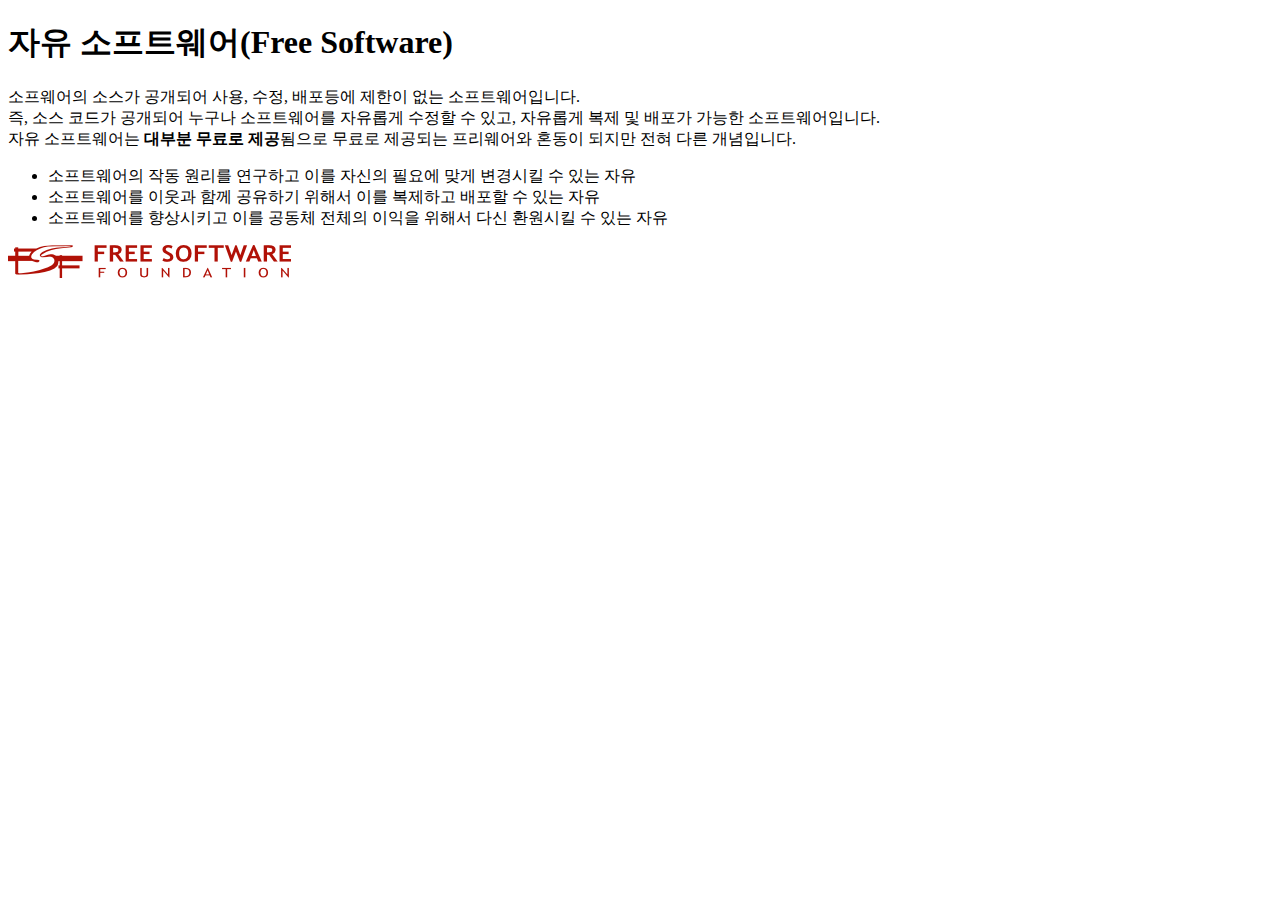
<file: html01.html>
<!DOCTYPE html>
<head>
  <title>기본html</title>
</head>
<body>
<h1>자유 소프트웨어(Free Software)</h1>
<p>
<div>소프웨어의 소스가 공개되어 사용, 수정, 배포등에 제한이 없는 소프트웨어입니다.</div>
<div>즉, <sapn>소스 코드가 공개</sapn>되어 누구나 소프트웨어를 자유롭게 수정할 수 있고, 자유롭게 복제 및 배포가 가능한 소프트웨어입니다.</div>
<div>자유 소프트웨어는 <strong>대부분 무료로 제공</strong>됨으로 무료로 제공되는 프리웨어와 혼동이 되지만 전혀 다른 개념입니다.</div>
</p>
<ul>
<li>소프트웨어의 작동 원리를 연구하고 이를 자신의 필요에 맞게 변경시킬 수 있는 자유</li>
<li>소프트웨어를 이웃과 함께 공유하기 위해서 이를 복제하고 배포할 수 있는 자유</li>
<li>소프트웨어를 향상시키고 이를 공동체 전체의 이익을 위해서 다신 환원시킬 수 있는 자유</li>
</ul>
<div>
  <a href="https://www.fsf.org/"><img src="../img/01.png"></a>
</div>
</body>
</html>
</file>
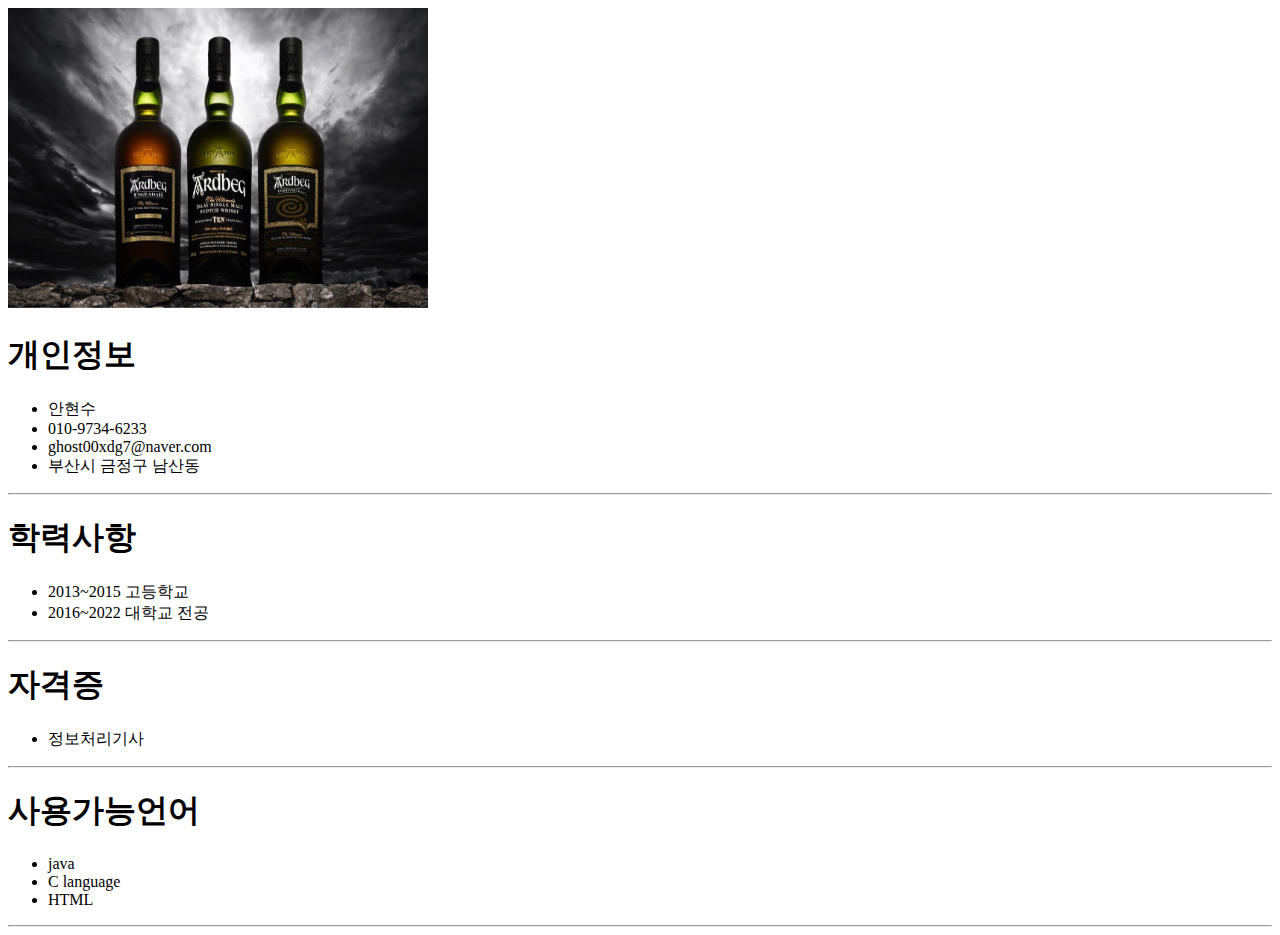
<file: html02.html>
<!DOCTYPE html>
<html>
<head>
  <title>본인소개</title>
</head>
<body>
  <div>
  <img src="../img/02.png" style="width:420px; height:300px;">
  </div>
  <main>
    <section id="sid1">
  <h1>개인정보</h1>
  <ul>
    <li>안현수</li>
    <li>010-9734-6233</li>
    <li>ghost00xdg7@naver.com</li>
    <li>부산시 금정구 남산동</li>
  </ul><hr>
</section>
<section id="sid2">
  <h1>학력사항</h1>
  <ul>
    <li>2013~2015 고등학교</li>
    <li>2016~2022 대학교 전공</li>
  </ul><hr>
</section>
<section id="sid3">
  <h1>자격증</h1>
  <ul>
    <li>정보처리기사</li>
  </ul><hr>
</section>
<section id="sid3">
  <h1>사용가능언어</h1>
  <ul>
    <li>java</li>
    <li>C language</li>
    <li>HTML</li>
  </ul><hr>
</section>
</main>
</body>
</html>
</file>
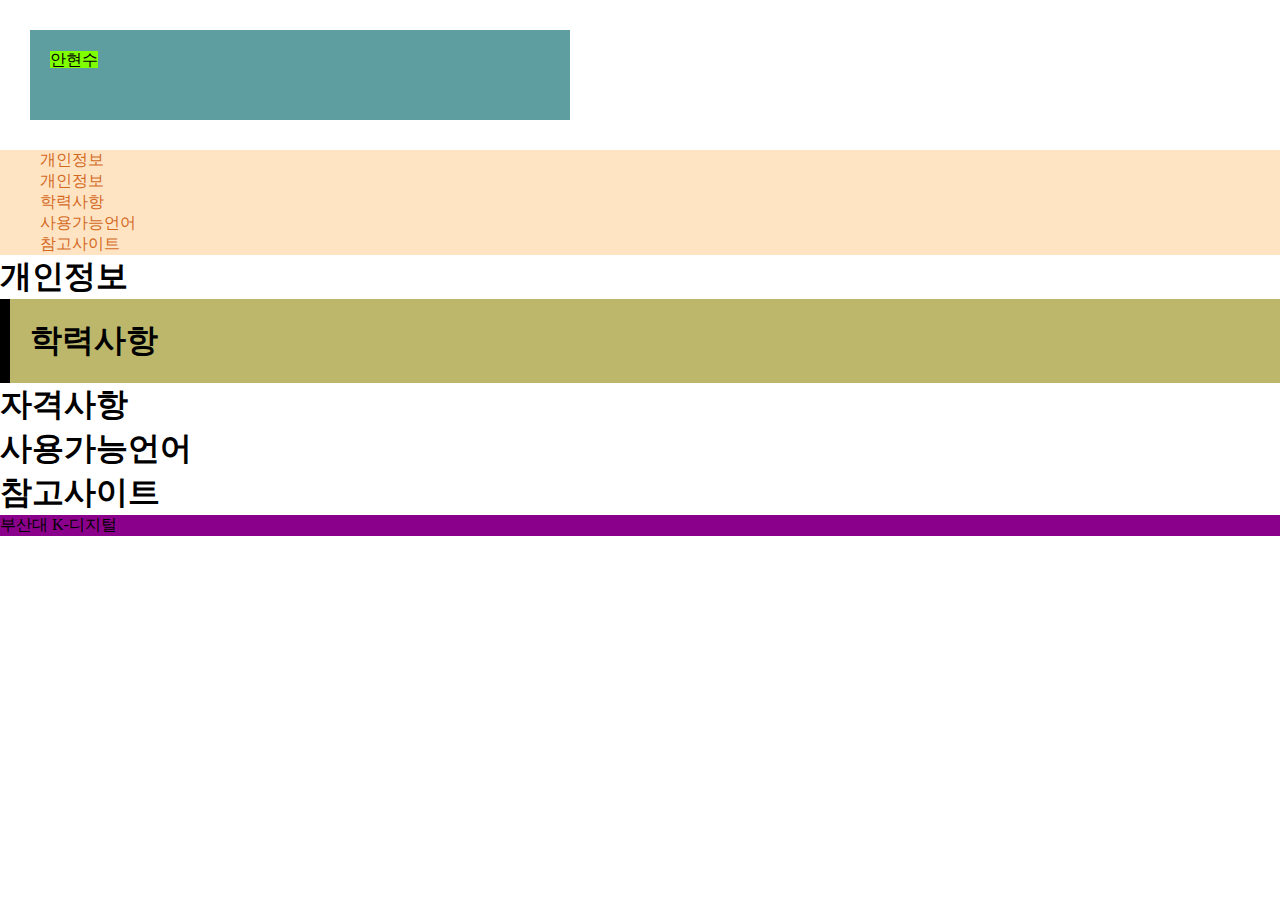
<file: html03.html>
<!DOCTYPE html>
<html>
<head>
  <title>HTML 시멘틱 태그</title>
  <style>
    /*내부 스타일*/
    *{
      margin: 0px;
    }
    /*태그 선택자*/
    ul{
      background-color:khaki;
    }
    span{
      background-color: chartreuse;
      width: 300px;
      height: 20px;
    }
    /*클래스 선택자*/
    .idc1{
      background-color: aqua;
    }
    /*아이디 선택자*/
    #sid2{
      background-color:darkkhaki;
      padding: 20px;
      border-left:purple;
      border-left: 10px;
      border-left-style: solid;
    }
    /*복합 선택자*/
    header{
      background-color: cadetblue;
      margin: 30px;
      padding: 20px;
      width: 500px;
      height: 50px;
      border-left: 10px;
      border-left-style: 2px dotted;
      border-left: red;
      
      /*margin-top: 20px;
      margin-right: 10px;
      margin-bottom: 30px;
      margin-left: 50px;
      */
    }
    nav>ul{
      background-color: bisque;
    }
    aside li{
      background-color:blueviolet;
    }
    /*가상 선택자*/
    a {
      text-decoration: none;
      color:chocolate;
    }
    a:hover{
      background-color: honeydew;
      color:chocolate;

    }
    a:active{
      background-color: blue;
      color:coral
    }
   ul{
      list-style: none;
   }
   footer{
    background-color: darkmagenta;
   }

  </style>
</head>
<body>
<header>
  <span>안현수</span>
</header>
<nav>
  <ul>
    <li><a href="#sid1">개인정보</a></li>
    <li><a href="#sid2">개인정보</a></li>
    <li><a href="#sid3">학력사항</a></li>
    <li><a href="#sid4">사용가능언어</a></li>
    <li><a href="#sid5">참고사이트</a></li>
  </ul>
</nav>
<main>
  <section id="sid1">
    <h1>개인정보</h1>
    <ul>
      <li class="idc1"></li>
      <li class="idc2"></li>
    </ul>
  </section>
  <section id="sid2">
    <h1>학력사항</h1>
    <ul>
      <li class="idc1"></li>
      <li class="idc2"></li>
    </ul>
  </section>
  <section id="sid3">
    <h1>자격사항</h1>
    <ul>
      <li class="idc1"></li>
      <li class="idc2"></li>
    </ul>
  </section>
  <section id="sid4">
    <h1>사용가능언어</h1>
    <ul>
      <li class="idc1"></li>
      <li class="idc2"></li>
    </ul>
  </section>
</main>
<aside id ="sid5"> 
  <h1>참고사이트</h1>
    <ul>
      <li class="idca1"></li>
      <li class="idca2"></li>
    </ul>
</aside>
<footer>부산대 K-디지털</footer>
</body>
</html>
</file>
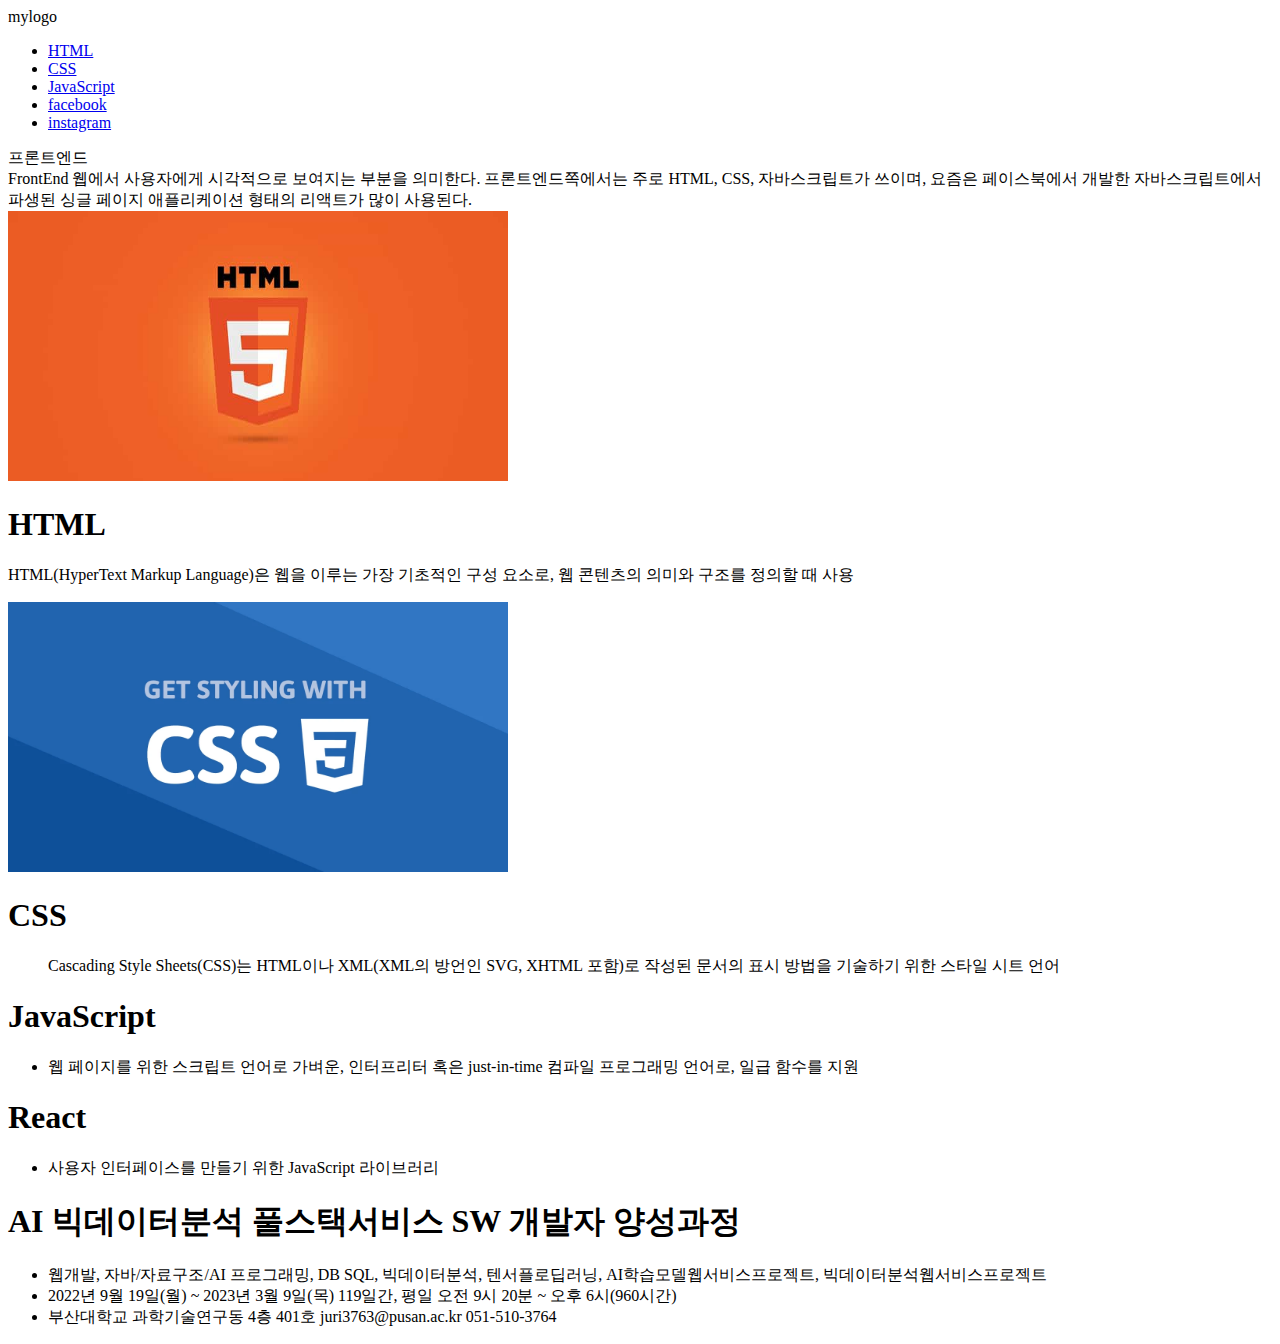
<file: CSS/html04.html>
<!DOCTYPE html>
<html>
  <style>

  </style>
<head>
  <title>K디지털 웹</title>
</head>
<body>
<main>
<section id="sid">
  <header>
    <div>mylogo</div>
  </header>
    <ul>
      <li><a href="html01.html">HTML</a></li>
      <li><a href="html01.html">CSS</a></li>
      <li><a href="html01.html">JavaScript</a></li>
      <li><a href="https://ko-kr.facebook.com/">facebook</a></li>
      <li><a href="https://www.instagram.com/">instagram</a></li>
    </ul>
  </section>
  <section id="sid2">
    <header>
      <span>프론트엔드</span>
  </section>
  <section id="sid3">
    
    <p1>FrontEnd</p1>
    <p1>웹에서 사용자에게 시각적으로 보여지는 부분을 의미한다. 프론트엔드쪽에서는 주로 HTML, CSS, 자바스크립트가 쓰이며, 요즘은 페이스북에서 개발한 자바스크립트에서 파생된 싱글 페이지 애플리케이션 형태의 리액트가 많이 사용된다.</p1>
      
  </section>
  <section id="sid4">
    <div>
      <img src="../img/03.jpg" width="500" height="270">
      </div>
    <h1>HTML</h1>  
    <p>
      HTML(HyperText Markup Language)은 웹을 이루는 가장 기초적인 구성 요소로, 웹 콘텐츠의 의미와 구조를 정의할 때 사용
    </p>
  </section>
  <section id="sid4">
    <div>
      <img src="../img/04.png"  width="500" height="270">
    </div>
    <h1>CSS</h1>
    <ul>
      <p>Cascading Style Sheets(CSS)는 HTML이나 XML(XML의 방언인 SVG, XHTML 포함)로 작성된 문서의 표시 방법을 기술하기 위한 스타일 시트 언어</p>
    </ul>
  </section>
  <section id="sid5"></section>
    <h1>JavaScript</h1>
    <ul>
      <li>웹 페이지를 위한 스크립트 언어로 가벼운, 인터프리터 혹은 just-in-time 컴파일 프로그래밍 언어로, 일급 함수를 지원
      </li>
    </ul>
  </section>
  <section id="sid6">
    <h1>React</h1>
    <ul>
      <li>사용자 인터페이스를 만들기 위한 JavaScript 라이브러리</li>
    </ul>
  </section>
  <section id="sid7">
    <h1>AI 빅데이터분석 풀스택서비스 SW 개발자 양성과정</h1>
    <ul>
      <li>웹개발, 자바/자료구조/AI 프로그래밍, DB SQL, 빅데이터분석, 텐서플로딥러닝, AI학습모델웹서비스프로젝트, 빅데이터분석웹서비스프로젝트</li>
      <li>2022년 9월 19일(월) ~ 2023년 3월 9일(목) 119일간, 평일 오전 9시 20분 ~ 오후 6시(960시간)</li>
      <li>부산대학교 과학기술연구동 4층 401호 juri3763@pusan.ac.kr 051-510-3764</li>
    </ul>
  </section>
</main>
</body>
</html>
</file>
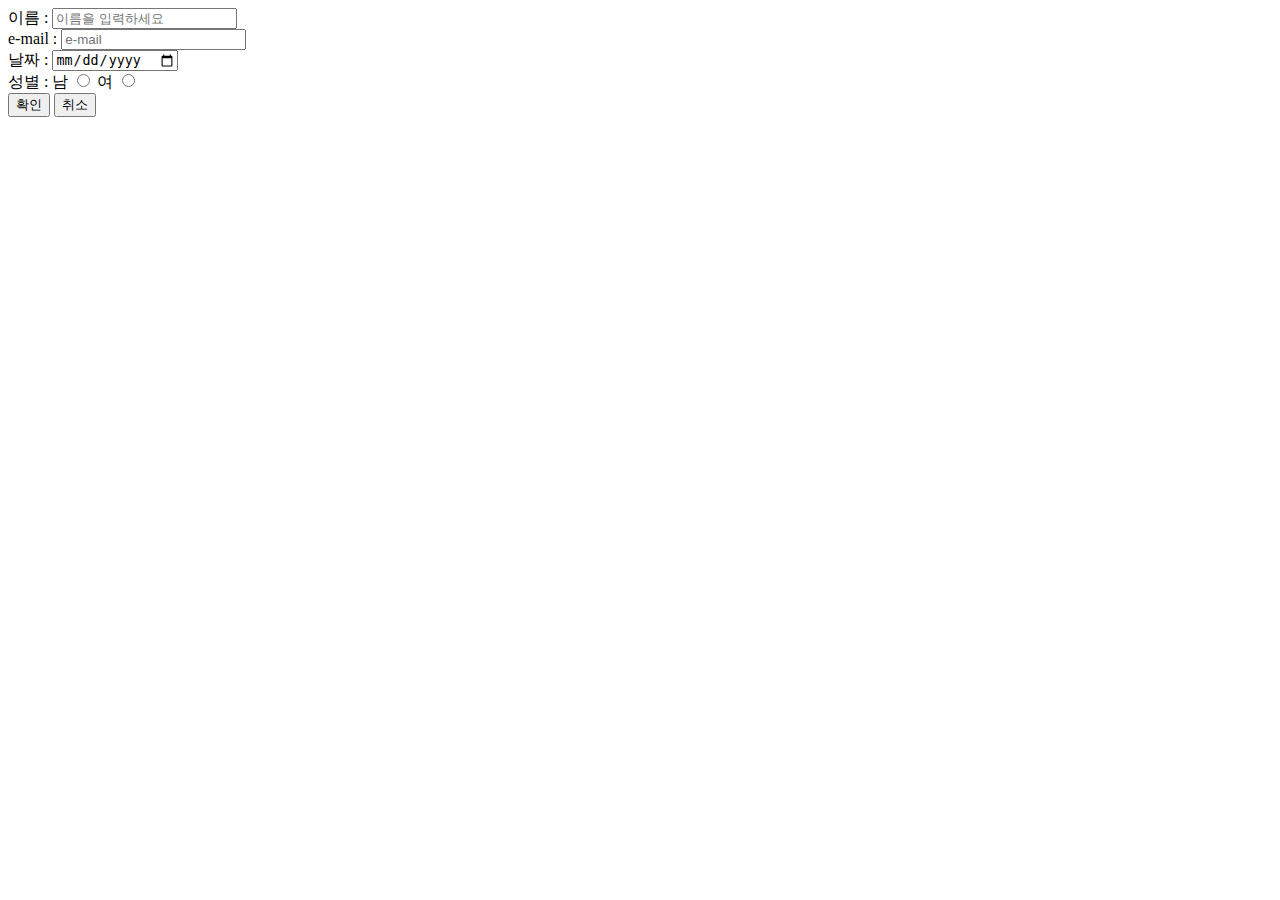
<file: html/form.html>
<!DOCTYPE html>
<html>
<head>
  <meta name="viewport" content="width=device-width, initial-scale=1.0">
  <title>form 연습</title>
</head>
<body>
  <form method="post" action="a.html">
    <div>
      <label for="dtxt1">이름 : </label>
      <input type="text" id="dtxt1" name="txt1" placeholder="이름을 입력하세요"> 
    </div>
    <div>
      <label for="dtxt2">e-mail : </label>
      <input type="email" id="dtxt2" name="txt2" placeholder="e-mail"> 
    </div>
    <div>
      <label for="dtxt3">날짜 : </label>
      <input type="date" id="dtxt3" name="txt3"> 
    </div>
    <div>
      성별 : 
      <label for="r1">남</label> 
      <input type="radio" id="r1" name="gender"> 
      <label for="r2">여</label>
      <input type="radio" id="r2" name="gender"> 
    </div> 
    <input type="submit" value="확인"> 
    <input type="reset" value="취소">
  </form>
</body>
</html>
</file>
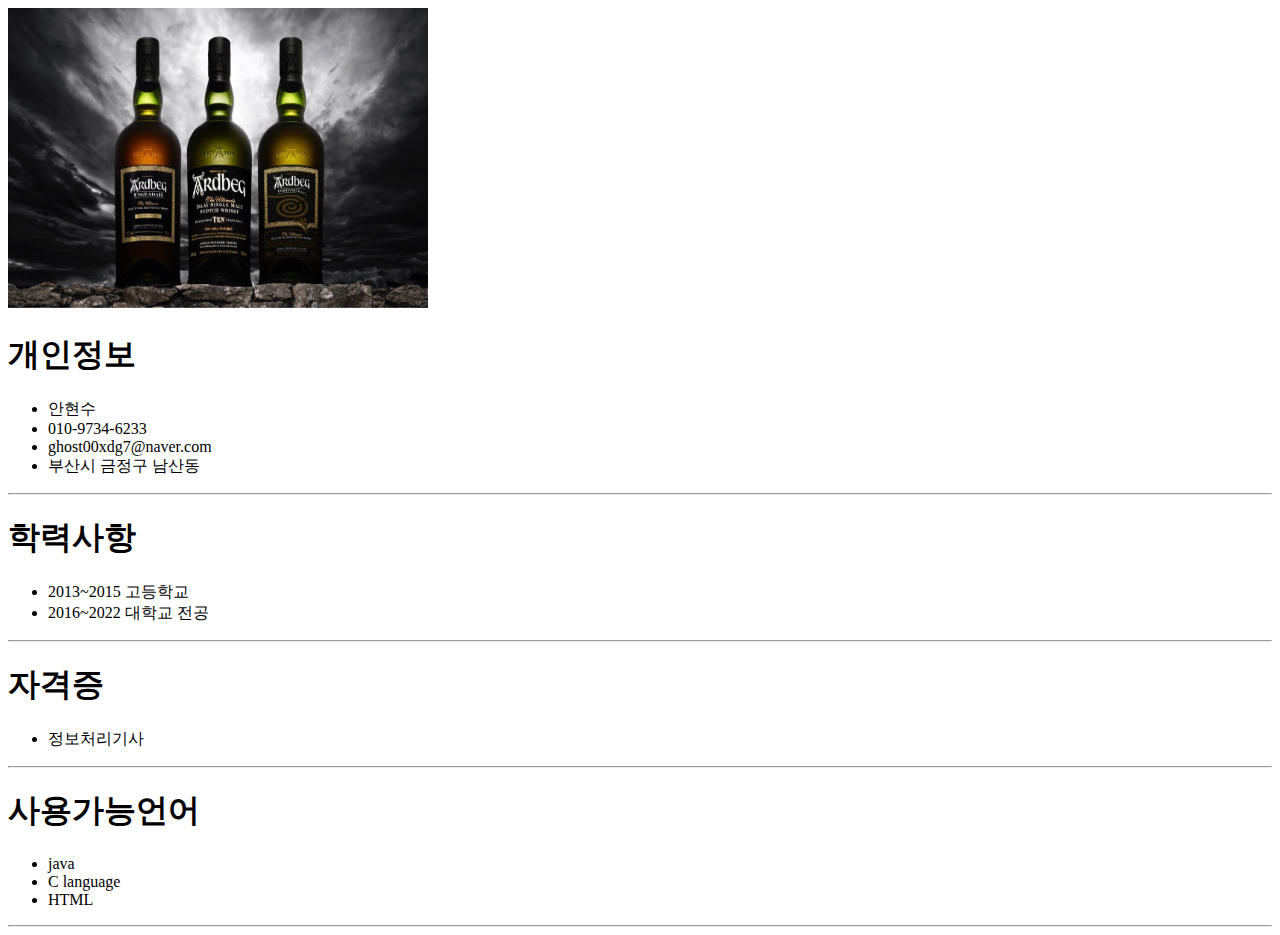
<file: html/html02.html>
<!DOCTYPE html>
<html>
  <style>
    
  </style>
<head>
  <title>본인소개</title>
</head>
<body>
  <div>
  <img src="../img/02.png" style="width:420px; height:300px;">
  </div>
  <main>
<section id="sid1">
  <h1>개인정보</h1>
  <ul>
    <li>안현수</li>
    <li>010-9734-6233</li>
    <li>ghost00xdg7@naver.com</li>
    <li>부산시 금정구 남산동</li>
  </ul><hr>
</section>
<section id="sid2">
  <h1>학력사항</h1>
  <ul>
    <li>2013~2015 고등학교</li>
    <li>2016~2022 대학교 전공</li>
  </ul><hr>
</section>
<section id="sid3">
  <h1>자격증</h1>
  <ul>
    <li>정보처리기사</li>
  </ul><hr>
</section>
<section id="sid4">
  <h1>사용가능언어</h1>
  <ul>
    <li>java</li>
    <li>C language</li>
    <li>HTML</li>
  </ul><hr>
</section>
</main>
</body>
</html>
</file>
